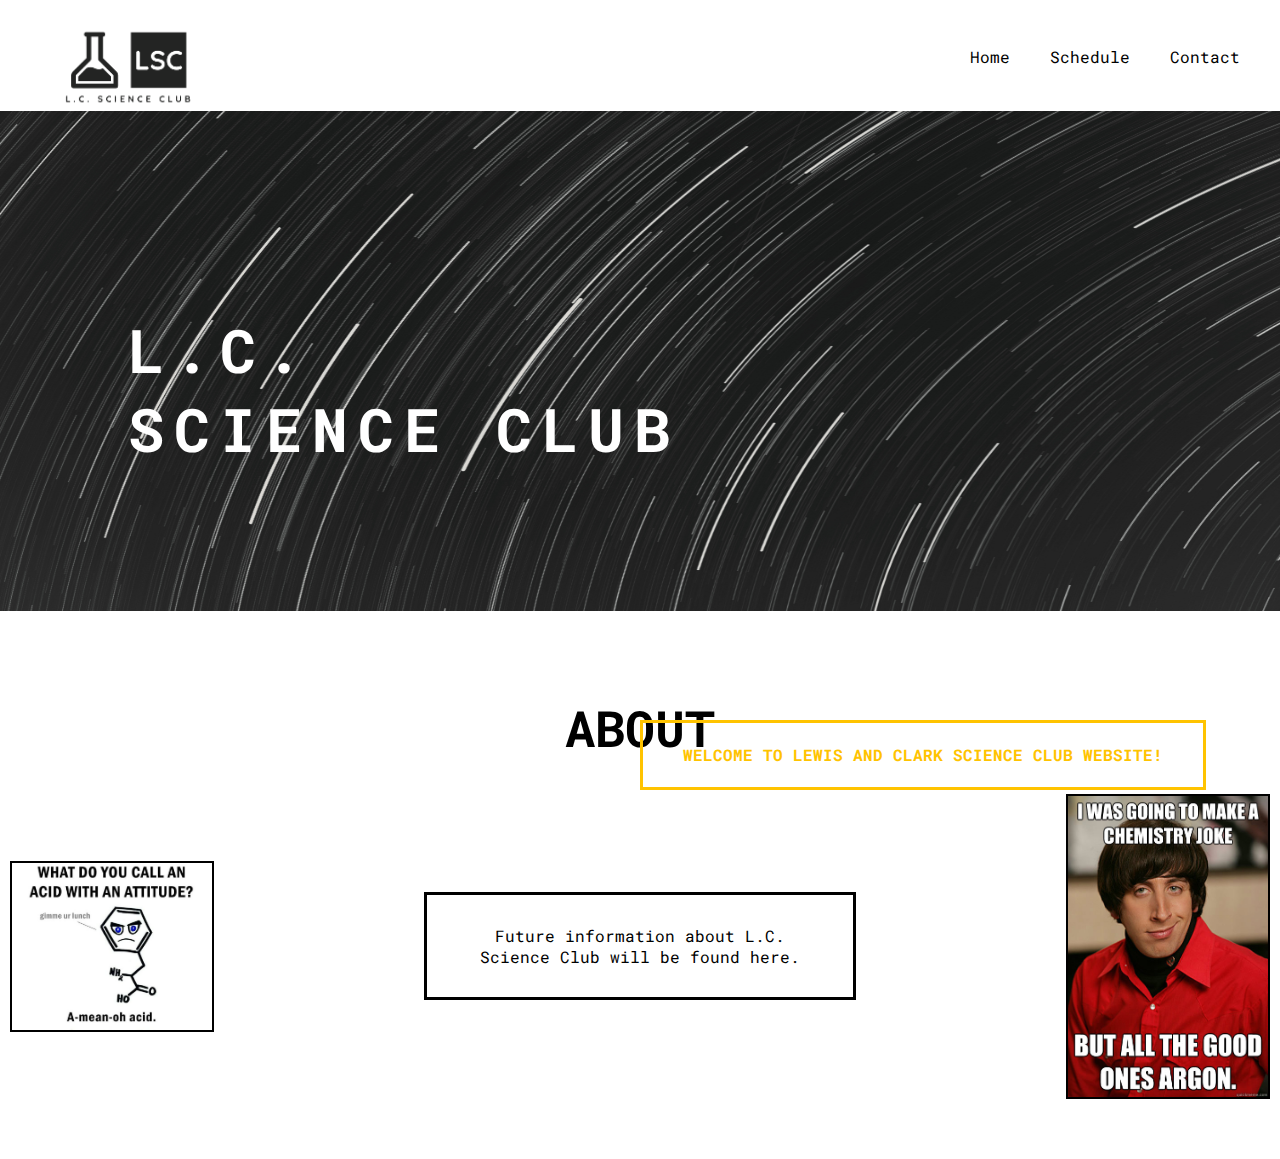
<file: index.html>
<!DOCTYPE html>
<html lang="en" dir="ltr">
  <head>
    <meta charset="utf-8">
    <title>Science Club</title>
    <link rel="stylesheet" href="style.css">
    <meta name="viewport" content="width=device-width, initial-scale=1.0">
    <style>
@import url('https://fonts.googleapis.com/css2?family=Roboto+Mono:wght@500&display=swap');
</style>

  </head>
  <body>
    <nav>

      <ul>
        <li><img class="logo" src="assets/new-sci-img.png"></li>
        <li class="link"><a href="contact.html">Contact</a></li>
        <li class="link"><a href="schedule.html">Schedule</a></li>
        <li class="link"><a href="index.html">Home</a></li>
      </ul>
    </nav>
    <div class="container">
      <img src="assets/back-sci.jpg" alt="science-img" width="100%" height="500px;">
      <div class="title"><h1>L.C.<br> SCIENCE CLUB</h1></div>
      <div class="sub-title"><h4>WELCOME TO LEWIS AND CLARK SCIENCE CLUB WEBSITE!</h4></div>
    </div>

    <div class="about">
      <h1 id="about-id">ABOUT</h1>
    </div>

    <div class="flex-container">
      <img id="pun-1" src="assets/sci-pun-1.png" width="200px" alt="science pun">
      <p id="info">Future information about L.C. Science Club will be found here.</p>
      <img id="pun-2" src="assets/sci-pun-2.jpg" width="200px" alt="science pun">
    </div>



  </body>
</html>
</file>
<file: style.css>
body{
  margin: 0;
}


nav li{
  display: inline;
  margin-bottom: 20px;
}
.title{
  position: absolute;
  top: 30%;
  left:10%;
  color: white;
  font-family: 'Roboto Mono', monospace;
  font-size: 30px;
  letter-spacing: 10px;
  font-weight: lighter;
}
nav a{
  font-family: 'Roboto Mono', monospace;
  margin-right: 40px;
  text-decoration: none;
  color: black;

}
nav a:hover{
  text-decoration: underline;
}

nav ul{

}
.logo {
    display: inline-block;
    vertical-align: top;
    width: 14%;
    float: left;

        /* if you want it vertically middle of the navbar. */
}
.link{
  padding-top: 30px;
  float: right;
}
.sub-title{
  position: absolute;
  top: 80%;
  color: #FFC300;
  left: 50%;
  border-style: solid;
  padding-right: 40px;
  padding-left: 40px;
  font-family: 'Roboto Mono', monospace;
  text-align: center;
}
#about-id{
  font-family: 'Roboto Mono', monospace;
  text-align: center;
  margin-top: 80px;
  font-size: 50px;
}
.flex-container{
  justify-content: center;
  align-items: center;
  display: flex;
  flex-direction: row;
  margin-bottom: 60px;
}
@media (max-width: 700px) {
  .flex-container {
    flex-direction: column;
  }

}
#pun-1{
  margin-right: 200px;
  margin-left:10px;
  border: 2px solid black;
}
#pun-2{
  margin-left:200px;
  margin-right:10px;
  border: 2px solid black;
}
.flex-container p{
  font-family: 'Roboto Mono', monospace;
  border-style: solid;
  padding-top: 30px;
  padding-bottom: 30px;
  padding-right: 30px;
  padding-left: 30px;
  margin-left: 10px;
  margin-right: 10px;
  text-align: center;
}
#schedule-title, #con-title{
  padding-top: 120px;
  text-align: center;
  font-family: 'Roboto Mono', monospace;
  font-size: 60px;
}
</file>
